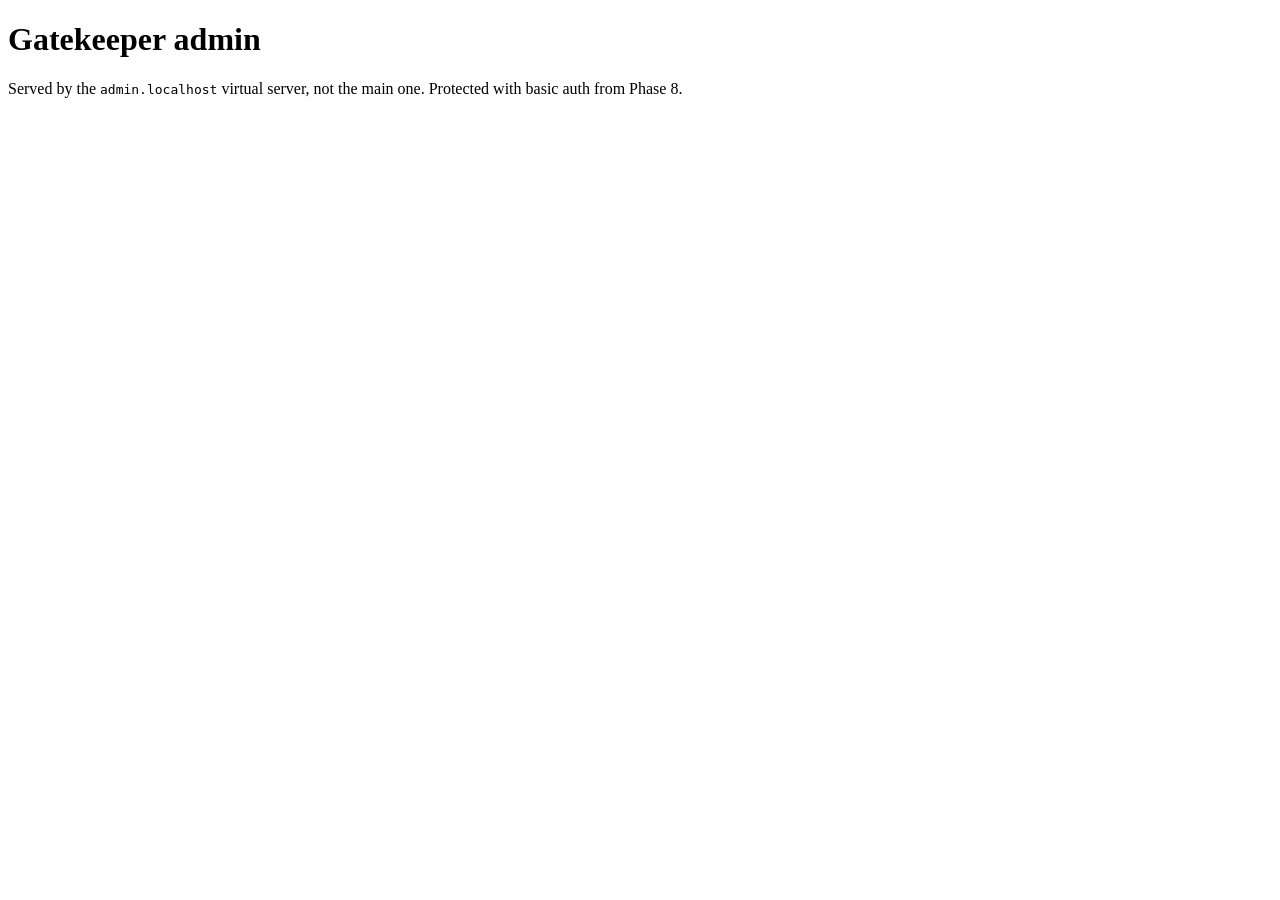
<file: admin/index.html>
<!doctype html>
<html lang="en">
<head>
  <meta charset="utf-8">
  <title>Gatekeeper admin</title>
</head>
<body>
  <h1>Gatekeeper admin</h1>
  <p>Served by the <code>admin.localhost</code> virtual server, not the main one. Protected with basic auth from Phase 8.</p>
</body>
</html>
</file>
